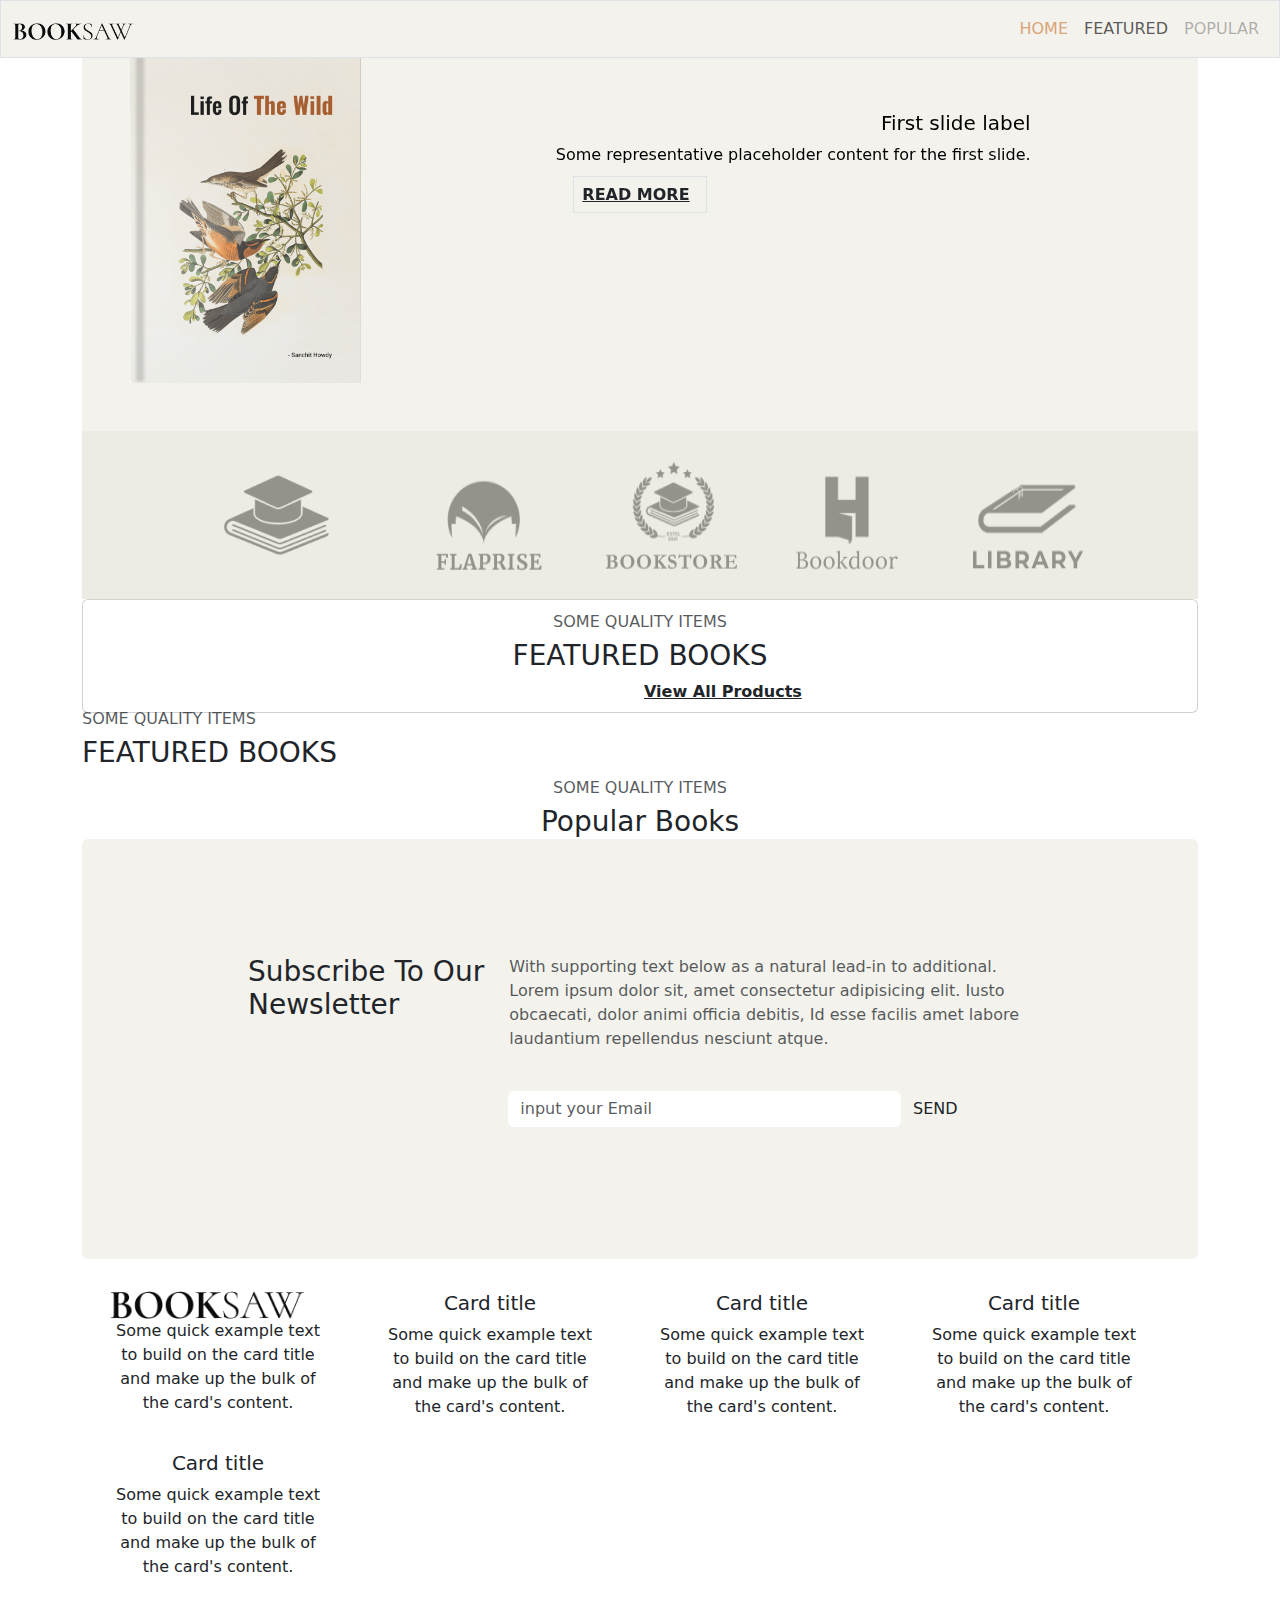
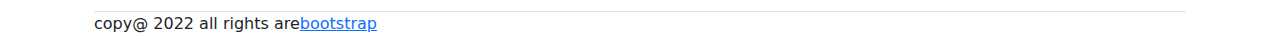
<file: index.html>
<!DOCTYPE html>
<html lang="en">
<head>
    <meta charset="UTF-8">
    <meta name="viewport" content="width=, initial-scale=1.0">
    <title>Document</title>
    <link href="https://cdn.jsdelivr.net/npm/bootstrap@5.3.3/dist/css/bootstrap.min.css" rel="stylesheet"
     integrity="sha384-QWTKZyjpPEjISv5WaRU9OFeRpok6YctnYmDr5pNlyT2bRjXh0JMhjY6hW+ALEwIH" crossorigin="anonymous">
     <link rel="stylesheet" href="https://cdnjs.cloudflare.com/ajax/libs/font-awesome/6.6.0/css/all.min.css" integrity="sha512-Kc323vGBEqzTmouAECnVceyQqyqdsSiqLQISBL29aUW4U/M7pSPA/gEUZQqv1cwx4OnYxTxve5UMg5GT6L4JJg=="
      crossorigin="anonymous" referrerpolicy="no-referrer" />
    <link rel="stylesheet" href="./assets/css/style.css">
</head>
<body>
    <header class="container">
        <nav class="navbar navbar-expand-lg fixed-top border">
            <div class="container-fluid">
              <a class="navbar-brand" href="#">
                <img src="./assets/css/images/logo.png" class="logo" alt="..."/></a>
              <button class="navbar-toggler" type="button" data-bs-toggle="collapse" data-bs-target="#navbarSupportedContent" aria-controls="navbarSupportedContent" aria-expanded="false" aria-label="Toggle navigation">
                <span class="navbar-toggler-icon"></span>
              </button>
              <div class="collapse navbar-collapse flex-grow-0" id="navbarSupportedContent">
                <ul class="navbar-nav me-auto mb-2 mb-lg-0">
                  <li class="nav-item">
                    <a class="nav-link fw-light home" aria-current="page" href="#">HOME</a>
                  </li>
                  <li class="nav-item">
                    <a class="nav-link fw-light" href="#">FEATURED</a>
                  </li>
                 
                  <li class="nav-item">
                    <a class="nav-link disabled" aria-disabled="true">POPULAR</a>
                  </li>
                </ul>
                
              </div>
            </div>
          </nav>
    </header>
    <main class="container">
      <div id="carouselExampleDark" class="carousel carousel-dark slide bg-carousel h-100 w-100">
      
        <div class="carousel-inner  position-relative h-100">
          <div class="carousel-item h-100 active text-right" data-bs-interval="10000">
            <img src="./assets/css/images/main-banner1.jpg" class="d-block w-25 m-4 p-4 d-flex justify-content-center align-item-center"alt="...">
            <div class="carousel-caption text-right" style="margin:15% 0;">
              <h5 class="text-end">First slide label</h5>
              <p class="text-end">Some representative placeholder content for the first slide.</p>
              <a href="#" class="link-dark fw-bold border p-2">READ MORE<i class="fa-solid fa-arrow-right mx-1"></i></a></p>

            </div>
          </div>
          <div class="carousel-item h-100" data-bs-interval="2000">
            <img src="./assets/css/images/main-banner2.jpg" class="d-block w-25 m-4 p-4 d-flex justify-content-center align-item-center" alt="...">
            <div class="carousel-caption "style="margin:15% 0;">
              <h2 class="text-end">Second slide label</h2>
              <p class="text-end">Some representative placeholder content for the second slide.</p>
              <a href="#" class="link-dark fw-bold border p-2">READ MORE  <i class="fa-solid fa-arrow-right"></i></a></p>
            </div>
          </div>
         
        </div>
        <button class="carousel-control-prev" type="button" data-bs-target="#carouselExampleDark" data-bs-slide="prev">
          <span aria-hidden="true"><i class="fa-solid fa-arrow-right fa-flip-horizontal rounded-circle"></i></span>
          <span class="visually-hidden">Previous</span>
        </button>
        <button class="carousel-control-next" type="button" data-bs-target="#carouselExampleDark" data-bs-slide="next">
          <span aria-hidden="true"><i class="fa-solid fa-arrow-right mx-1 rounded-circle"></i></span>
          <span class="visually-hidden">Next</span>
        </button>
      </div>
      <section class="photos p-4 d-flex justify-content-center flex-wrap">
        <img src="./assets/css/images/client-image1.png" alt="...">
        <img src="./assets/css/images/client-image2.png" alt="..."> 
        <img src="./assets/css/images/client-image3.png" alt="..."> 
        <img src="./assets/css/images/client-image4.png" alt="..."> 
        <img src="./assets/css/images/client-image5.png" alt="..."> 
       </section>
       <section>
        <div class="card w-100">
          <div class="card-body text-center position-relative">
            <h6 class="card-subtitle mb-2 text-body-secondary">SOME QUALITY ITEMS</h6>
            <h3 class="card-title">FEATURED BOOKS</h3>
           
            <div id="FEATURED" class="d-flex gap-3 mx-auto w-50"></div>
           
            <a href="#" class="link-dark text-end fw-bold mx-1 position-absolute">View All Products<i class="fa-solid fa-arrow-right mx-1"></i></a></p>
          </div>
        </div>
      </section>
        <section id="best">
          <div class="card w-100 border border-0">
            <h6 class="card-subtitle mb-2 text-body-secondary">SOME QUALITY ITEMS</h6>
            <h3 class="card-title">FEATURED BOOKS</h3>
          </div>

        </section>
        <section id="popular">
          <h6 class="card-subtitle mb-2 text-body-secondary text-center">SOME QUALITY ITEMS</h6>
          <h3 class="card-title text-center">Popular Books</h3>
        </section>
        <!--border border-light-subtle  class="btn w-25 border-0" type="button" id="button-addon2">Button</button-->
       
       <section>
        <div class="card w-100 mb-3 border-0 cardr" style="padding: 100px 150px;">
          <div class="card-body d-flex">
            <h3 class="card-title w-50">Subscribe To Our Newsletter</h3>
          
           <div class="input-group mb-3 d-flex flex-column ">
             <p class="card-text text-body-secondary pb-4">With supporting text below as a natural lead-in to additional. Lorem ipsum dolor sit,
               amet consectetur adipisicing elit. Iusto obcaecati, dolor animi officia debitis, 
              Id esse facilis amet labore laudantium repellendus nesciunt atque.</p>
             <form  class=" underline d-flex">
              <input type="text" class="form-control  w-75 border-0" placeholder="input your Email" aria-label="Recipient's username"
               aria-describedby="button-addon2">
               
              <button class="btn border-0" type="button" id="button-addon2">SEND</button></form>
            </div>
         
        </div>
       </section>
       <footer class="col-lg-3 col-md-4 col-sm-12 flex-wrap d-flex container"style="width:100%;">
       <div class="row">
          <div class="card border border-0" style="width: 17rem;">
            <div class="card-body">
              <img src="./assets/css/images/logo.png" style="width: 90%;"/>
             
              <p class="card-text text-center">Some quick example text to build on the card title and make up the bulk of the card's content.</p>
              
            </div>
          </div>
          <div class="card border border-0" style="width:17rem;">
            <div class="card-body text-center">
              <h5 class="card-title text-center">Card title</h5>
              
              <p class="card-text text-center">Some quick example text to build on the card title and make up the bulk of the card's content.</p>
              
            </div>
          </div>
          <div class="card border border-0" style="width:17rem;">
            <div class="card-body text-center">
              <h5 class="card-title text-center">Card title</h5>
             
              <p class="card-text text-center">Some quick example text to build on the card title and make up the bulk of the card's content.</p>
             
            </div>
          </div>
          <div class="card border border-0" style="width: 17rem;">
            <div class="card-body">
              <h5 class="card-title text-center">Card title</h5>
              
              <p class="card-text text-center">Some quick example text to build on the card title and make up the bulk of the card's content.</p>
            
            </div>
          </div>
          <div class="card border border-0" style="width:17rem;">
            <div class="card-body">
              <h5 class="card-title text-center">Card title</h5>
              
              <p class="card-text text-center">Some quick example text to build on the card title and make up the bulk of the card's content.</p>
              
            </div>
          </div>
        </div>
       <div class="border-top w-100 mt-3 d-flex justify-content-between ">
        <p>copy@ 2022 all rights are<a href="#">bootstrap</a> 
          <div>
          <i class="fa-brands fa-facebook"></i>
          <i class="fa-brands fa-twitter"></i>
          <i class="fa-brands fa-youtube"></i>
          <i class="fa-brands fa-linkedin"></i>
       </div></div>
       </footer>


    </main>

<script src="https://cdn.jsdelivr.net/npm/bootstrap@5.3.3/dist/js/bootstrap.bundle.min.js"
 integrity="sha384-YvpcrYf0tY3lHB60NNkmXc5s9fDVZLESaAA55NDzOxhy9GkcIdslK1eN7N6jIeHz" crossorigin="anonymous"></script>
    <script src="./script.js"></script>
</body>
</html>
</file>
<file: assets/css/style.css>
*{
    margin: 0;
    padding: 0;
    box-sizing: border-box;
}
.navbar , .bg-carousel , .cardr{
    background-color: #f3f2ec;
}
.photos{
    background-color: #edebe4;
    margin: auto;
}
.navbar-brand{
    font-family: Georgia, 'Times New Roman', Times, serif !important ;
}
.home{
color:#daa578;
}
.logo{
width: 120px;
}

@media(max-weidth=992px){
    .carousel{
        height: calc(100vh - 60px);
    }
    .cardr {
       flex-wrap: wrap;

    }
}
</file>
